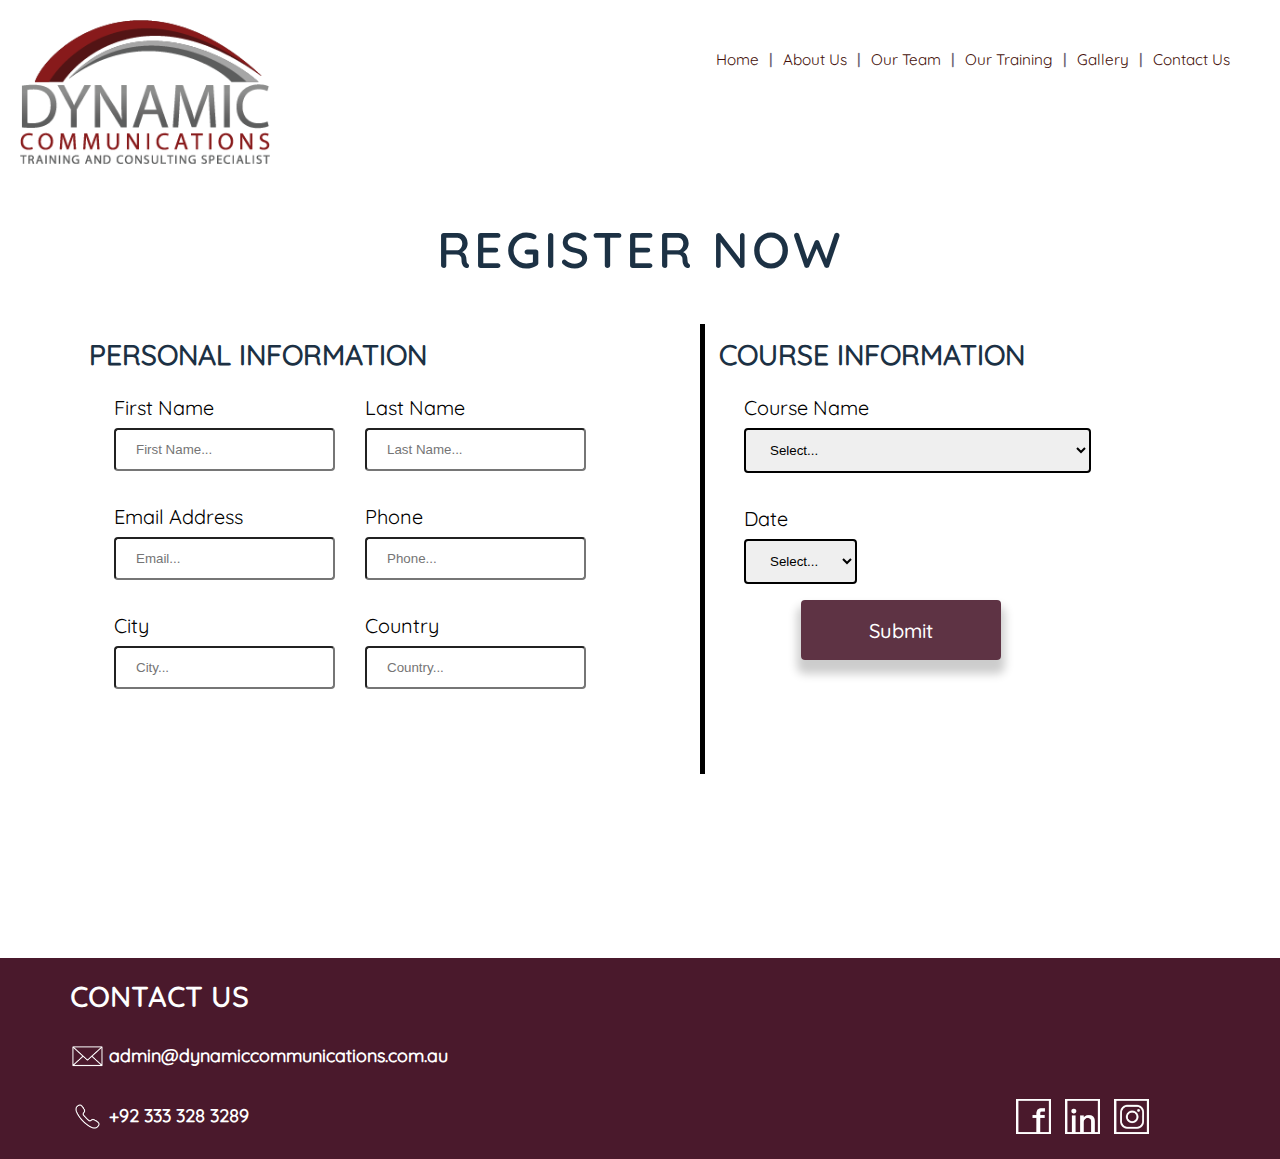
<file: register.html>
<!DOCTYPE html>
<html>
  <head>
    <link rel="stylesheet" href="css/register.css">
    <script src="http://ajax.googleapis.com/ajax/libs/jquery/1.9.1/jquery.min.js"></script>
    <script src="https://code.jquery.com/jquery-3.5.0.js"></script>
    <!--<script src="scripts/jquery-1.4.2.min.js" type="text/javascript"></script>-->
    <script language="JavaScript" type="text/javascript" src="js/main.js"></script>
    <title>Dynamic Communications</title>

    <a href="index.html"><div class="logo"></div></a>

    <!-- NAVBAR -->
    <div class="navbar">
      <a class="a" href="index.html">Home</a>
      <p> | </p>
      <a class="a" href="about-us.html">About Us</a>
      <p> | </p>
      <a class="a" href="#team">Our Team</a>
      <p> | </p>
      <a class="a" href="#trainings">Our Training</a>
      <p> | </p>
      <a class="a" href="gallery.html">Gallery</a>
      <p> | </p>
      <a class="a" href="#contact">Contact Us</a>
    </div>
    <!-- NAVBAR ENDS -->
    <!-- SIDE NAV -->
    <div id="sidenavbar" class="sidenav">
      <a href="javascript:void(0)" class="closebtn" onclick="closeNav()">&times;</a>
      <a href="index.html">Home</a>
      <div style="position: relative; left: 10%; right: 10% ;height: 1px; width: 79%; background-color: white;"></div>
      <a href="about-us.html">About Us</a>
      <div style="position: relative; left: 10%; right: 10% ;height: 1px; width: 79%; background-color: white;"></div>
      <a href="index.html#team">Our Team</a>
      <div style="position: relative; left: 10%; right: 10% ;height: 1px; width: 79%; background-color: white;"></div>
      <a href="index.html#trainings">Our Trainings</a>
      <div style="position: relative; left: 10%; right: 10% ;height: 1px; width: 79%; background-color: white;"></div>
      <a href="gallery.html">Gallery</a>
      <div style="position: relative; left: 10%; right: 10% ;height: 1px; width: 79%; background-color: white;"></div>
      <a href="#" style="margin-bottom: 0px;">Contact Us</a>
      <div class="sidenav-contact">
        <div class="p1">+92 333 328 3289</div>
        <div class="p1" style="margin-bottom: 18px;">admin@dynamiccommunications.com.au</div>
        <a href="https://www.facebook.com/dynamiccommunicationsconsulting" target="_blank"><img src="./images/main_images/icons/facebook.png" style="height: 30px; width: 30px; margin-right: 10px;"></a>
        <a href="https://www.linkedin.com/in/aliyahdynamiccommunications/?originalSubdomain=pk" target="_blank"><img src="./images/main_images/icons/linkedin.png" style="height: 30px; width: 30px; margin-right: 10px;"></a>
        <a href="https://www.instagram.com/mohyeddinaliyah/?hl=en" target="_blank"><img src="./images/main_images/icons/instagram.png" style="height: 30px; width: 30px; margin-right: 10px"></a>
      </div>
    </div>
    <div class="openSidenav" style="display: none; position: absolute; float: right; right: 55px; top: 30px; font-size: 50px; color: #44100A; cursor: pointer;" onclick="openNav()">&#9776;</div>
    <script>
      window.addEventListener("resize", resizeNavbar);
      window.onload = adjustOnload();
    </script>
    <!-- SIDE NAV ENDS -->
  </head>

  <script>
    function courseSelected(str) {
      var xmlhttp = new XMLHttpRequest();
      // if (window.XMLHttpRequest) {
      //   xmlhttp = new XMLHttpRequest();
      // } else {
      //   xmlhttp = new ActiveXObject("Miscrosoft.XMLHTTP");
      // }
      xmlhttp.onreadystatechange = function() {
        if (xmlhttp.readyState==4 || xmlhttp.status==200) {
        // if (xmlhttp.readyState == XMLHttpRequest.DONE) {
          document.getElementById('poll').innerHTML = xmlhttp.responseText;
        }
      }
      xmlhttp.open("GET", "php/getCourse.php?value="+str, true);
      xmlhttp.send();
    }

  </script>

  <body>
    <div class="booking-container">
      <h1>REGISTER NOW</h1>
      <form action="php/insert.php" method="post">
        <div class="form-container">
          <!-- <form action="php/insert.php" method="post"> -->
          <h2>PERSONAL INFORMATION</h2>
          <div class="field">
            <label for="fname">First Name</label>
            <br>
            <input type="text" id="fname" name="firstname-course" placeholder="First Name...">
          </div>
          <div class="field">
            <label for="lname">Last Name</label>
            <br>
            <input type="text" id="lname" name="lastname-course" placeholder="Last Name...">
          </div>
          <br style="line-height: 10px;">
          <br>
          <div class="field">
            <label for="email">Email Address</label>
            <br>
            <input type="text" id="email" name="email-course" placeholder="Email...">
          </div>
          <div class="field">
            <label for="phone">Phone</label>
            <br>
            <input type="text" id="phone" name="phone-course" placeholder="Phone...">
          </div>
          <br style="line-height">
          <br>
          <div class="field">
            <label for="city">City</label>
            <br>
            <input type="text" id="city" name="city-course" placeholder="City...">
          </div>
          <div class="field">
            <label for="country">Country</label>
            <br>
            <input type="text" id="country" name="country-course" placeholder="Country...">
          </div>
          <!-- </form> -->
        </div>
        <div class="vl"></div>
        <div class="form-container" style="border-right: none;">
          <!-- <form action="php/insert.php" method="post"> -->
            <h2>COURSE INFORMATION</h2>
            <div class="field">
              <label for="course">Course Name</label>
              <br>
              <select id="course" name="course" onchange="courseSelected(this.value);" style="border: 2px solid black;">
                <option>Select...</option>
                <option value="NLP Practitioner">NLP Practitioner</option>
                <option value="NLP Master Practitioner">NLP Master Practitioner</option>
                <option value="mBIT Coach Certification">mBIT Coach Certification</option>
                <option value="Journey To Self">Journey To Self</option>
                <option value="Creating Passionate and Fulfilling Relationships">Creating Passionate and Fulfilling Relationships</option>
                <option value="How To Run A Successful Workshop">How To Run A Successful Workshop</option>
                <option value="Leadership Coaching Advanced">Leadership Coaching (Advanced)</option>
              </select>
            </div>
            <br style="line-height: 30px;">
            <br>
            <div class="field">
              <label for="date">Date</label>
              <br>
              <select id="poll" name="date-course" style="border: 2px solid black;">
                <option>Select...</option>
              </select>
            </div>
            <div class="field" style="text-align: right; margin-right: 90px;display: block;">
               <input name="submit-course" type="submit" value="Submit" />
             </div>
         </div>
       </form>
    </div>
  </body>
  <footer>
    <div id="contact" class="contactHeading">CONTACT US</div>
    <div class="contact-container">
      <div class="admin-container">
        <img src="./images/main_images/icons/mail.png" style="width: 35px; height: 35px;">
        <h6>admin@dynamiccommunications.com.au</h6>
      </div>
      <br>
      <div class="admin-container" style=" ">
        <img src="./images/main_images/icons/phone.png" style="width: 35px; height: 35px;">
        <h6>+92 333 328 3289</h6>
      </div>
      <div class="socials-container">
        <a href="https://www.facebook.com/dynamiccommunicationsconsulting" target="_blank"><img src="./images/main_images/icons/facebook.png" style="width: 35px; height: 35px; margin-right: 10px; "></a>
        <a href="https://www.linkedin.com/in/aliyahdynamiccommunications/?originalSubdomain=pk" target="_blank"><img src="./images/main_images/icons/linkedin.png" style="width: 35px; height: 35px;margin-right: 10px; "></a>
        <a href="https://www.instagram.com/mohyeddinaliyah/?hl=en" target="_blank"><img src="./images/main_images/icons/instagram.png" style="width: 35px; height: 35px; margin-right: 10px;"></a>
      </div>
    </div>
  </footer>

</html>
</file>
<file: css/register.css>
body, html {
  width: 100%;
  margin: auto;

  scroll-behavior: smooth;
}

@font-face {
  font-family: "Quicksand-SemiBold";
  src: url('./fonts/Quicksand/static/Quicksand-SemiBold.ttf');
}

@font-face {
  font-family: "Quicksand-Regular";
  src: url('./fonts/Quicksand/static/Quicksand-Regular.ttf');
}

@font-face {
  font-family: "Quicksand-Medium";
  src: url('./fonts/Quicksand/static/Quicksand-Medium.ttf');
}

@font-face {
  font-family: "Quicksand-Light";
  src: url('./fonts/Quicksand/static/Quicksand-Light.ttf');
}

.logo {
  width: 250px;
  height: 144px;
  background-image: url('../images/main_images/logo.png');
  background-repeat: no-repeat;
  background-size: cover;
  display: inline-block;
  float: left;
  margin: 20px;
}

.navbar {
  float: right;
  display: inline-block;
  min-width: 200px;
  height: 30px;
  margin: 50px;
}

.a {
  font-family: "Quicksand-Regular";
  text-decoration: none;
  color: #6D6875;
  font-size: 1.2vw;
  color: #44100A;

}

p {
  display: inline;
  margin: 6px;
  position: relative;
  font-family: "Quicksand-SemiBold";
  font-size: 1.2vw;
  color: #6D6875;

}

.sidenav {
  height: 100%;
  width: 0;
  position: fixed;
  z-index: 1000;
  top: 0;
  right: 0;
  text-align: center;
  background-color: rgba(54, 0, 21, 0.8);
  overflow-x: hidden;
  transition: 0.5s;
  padding-top: 60px;
}

.sidenav a {
  opacity: 100%;
  padding: 8px 10px 8px 8px;
  margin: 12px 30px 12px 12px;
  text-decoration: none;
  font-size: 38px;
  color: white;
  font-family: "Quicksand-Regular";
  display: block;
  transition: 0.3s;
  line-height: 65px;
  cursor: pointer;
  outline: none;
}

.p1 {
  font-family: "Quicksand-Light";
  font-size: 17px;
  color: #f0d8dc;
  padding: 8px 10px 8px 8px;
  margin: 10px 30px 12px 12px;
  line-height: 5px;
}

.sidenav-contact a {
  display: inline-block;
  margin: 0px;
  padding: 0px;

}

.sidenav a:hover{
  color: #b5838d;
}

.sidenav .closebtn {
  position: absolute;
  top: 0;
  right: 25px;
  font-size: 45px;
  margin-left:  50px;
}

h1 {
  text-align: center;
  font-family: "Quicksand-SemiBold";
  font-size: 50px;
  color: #1c3144;
  letter-spacing: 3px;
}

.booking-container {
  width: 100%;
  min-height: 300px;
  overflow: hidden;
  text-align: center;
  display: inline-block;
  position: relative;
  /* padding-left: 150px; */
}

.form-container {
  /* border: 1px solid red; */
  padding-right: 100px;
  /* margin-left: 60px; */
  margin-bottom: 60px;
  vertical-align: top;
  position: relative;
  display: inline-block;
  text-align: left;
  font-size: 20px;
  font-family: "QuickSand-Regular";
}

.vl {
  content: "";
  background-color: #000;
  position: relative;
  display: inline-block;
  width: 5px;
  height: 450px;
  /* left: 50%; */
  margin: 10px;
  /* margin-left: 100px; */
  vertical-align: top;
  /* display: block; */
}


h2 {
  font-family: "Quicksand-Regular";
  font-size: 28px;
  color: #1c3144;

}

.field {
  display: inline-block;
  position: relative;
  /* margin-right: 10px; */
  padding-left: 25px;
}

input[type=text], input[type=number], select {
  /* width: 100%; */
  padding: 12px 20px;
  margin: 8px 0;
  display: inline-block;
  border-radius: 4px;
  box-sizing: border-box;
}

textarea[type=text] {
  font-family: inherit;
  height: 100px;
  width: 200px;
  padding: 12px 20px;
  margin: 8px 0;
  display: inline-block;
  border-radius: 4px;
  box-sizing: border-box;
  border: 2px solid black;
}


input[type=submit] {
  width: 200px;
  height: 60px;
  background-color: rgba(54, 0, 21, 0.8);
  box-shadow: 0px 10px 10px 4px rgba(0,0,0,0.2);
  color: white;
  font-size: 1em;
  font-family: "Quicksand-Medium";
  padding: 14px 20px;
  margin: 8px 0;
  border: none;
  border-radius: 4px;
  cursor: pointer;
}

input[type=submit]:hover {
  background-color: #8a284e;
}



footer {
  display: block;
  margin-top: 170px;
  max-width: 100%;
  min-height: 120px;
  padding-left: 70px;
  background-color: rgba(54, 0, 21, 0.9);
}

.contactHeading {
  position: relative;
  display: inline-block;
  font-size: 29px;
  color: white;
  margin: 20px 10px 10px 0px;
  font-family: "QuickSand-SemiBold";
}

.contact-container {
  margin-top: 15px;
  position: relative;
  display: inline-block;
  width: 90%;
  left: auto;
  right: auto;
  min-height: 75px;
}


.admin-container {
  display: inline-block;
  position: relative;
  min-height: 20px;
  margin-bottom: 20px;
  margin-right: 20px;
}

h6 {
  display: inline;
  position: relative;
  bottom: 12px;
  font-family: "Quicksand-Regular";
  font-size: 18px;
  color: white;
}

.socials-container {
  display: inline-block;
  float: right;
}
</file>
